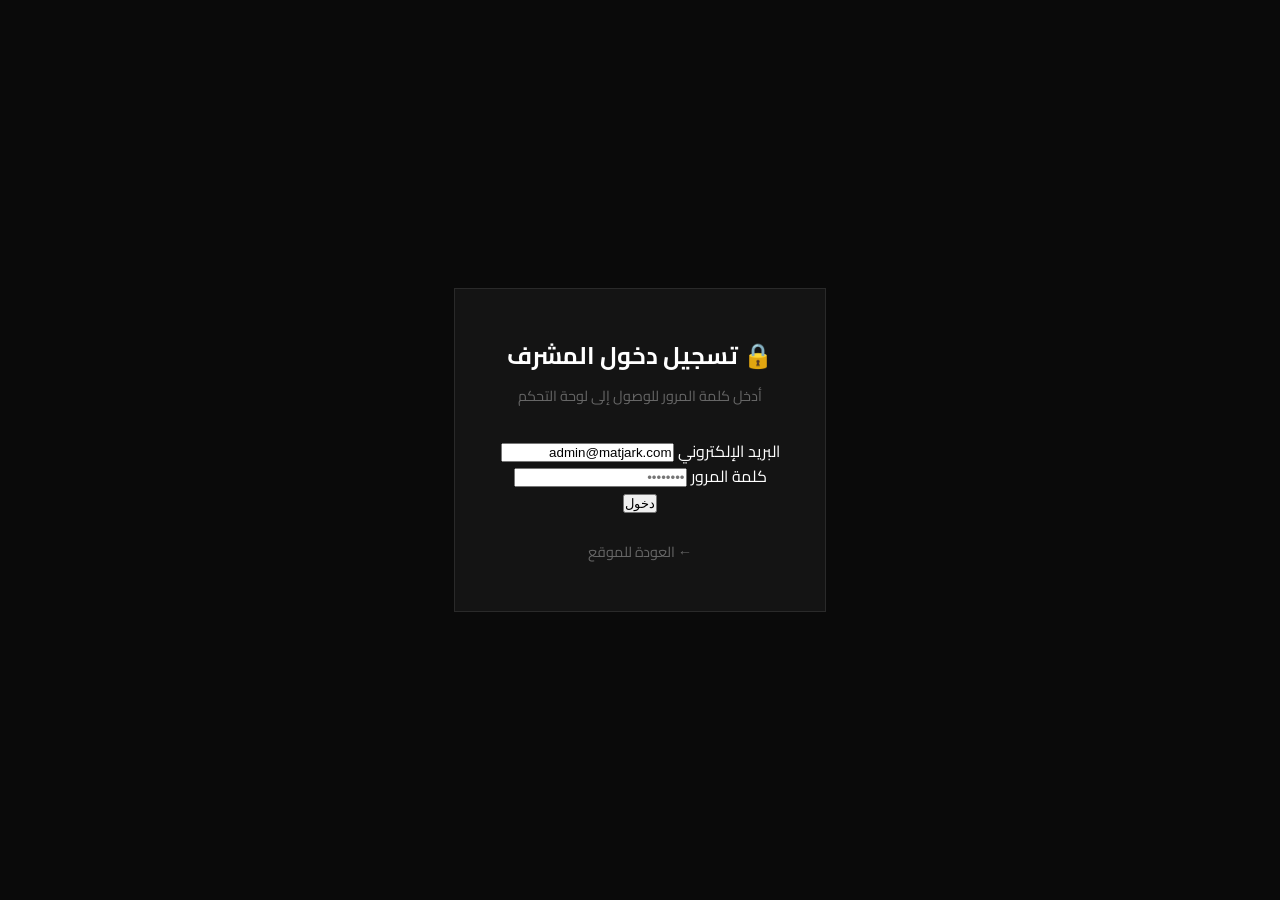
<file: login.html>
<!DOCTYPE html>
<html lang="ar" dir="rtl">
<head>
    <meta charset="UTF-8">
    <meta name="viewport" content="width=device-width, initial-scale=1.0">
    <title>تسجيل دخول المشرف | متجرك</title>
    <link href="https://fonts.googleapis.com/css2?family=Cairo:wght@300;400;600;700&display=swap" rel="stylesheet">
    <link rel="stylesheet" href="style.css">
    <style>
        .login-error { background: rgba(255,51,51,0.1); border-right: 3px solid var(--danger); color: var(--danger); padding: 12px 16px; margin-bottom: 20px; font-size: 0.9rem; display: none; }
        .login-error.show { display: block; }
    </style>
</head>
<body class="login-page">
    <div class="login-container">
        <div class="login-box">
            <h1>🔒 تسجيل دخول المشرف</h1>
            <p>أدخل كلمة المرور للوصول إلى لوحة التحكم</p>
            <div class="login-error" id="loginError"></div>
            <form id="loginForm">
                <div class="form-group">
                    <label>البريد الإلكتروني</label>
                    <input type="email" id="loginEmail" required placeholder="admin@matjark.com" value="admin@matjark.com">
                </div>
                <div class="form-group">
                    <label>كلمة المرور</label>
                    <input type="password" id="loginPassword" required placeholder="••••••••">
                </div>
                <button type="submit" class="btn btn-primary btn-block" id="loginBtn">دخول</button>
            </form>
            <a href="index.html" class="back-link">← العودة للموقع</a>
        </div>
    </div>

    <script>
        // ✅ كلمة سر ثابتة - غيّرها كما تحب
        const ADMIN_PASSWORD = "admin123";

        const loginForm = document.getElementById('loginForm');
        const loginBtn = document.getElementById('loginBtn');
        const errorEl = document.getElementById('loginError');

        // إذا كان مسجل دخوله، انقله مباشرة
        if (sessionStorage.getItem('admin_logged_in') === 'true') {
            window.location.replace('admin.html');
        }

        loginForm.addEventListener('submit', (e) => {
            e.preventDefault();
            const password = document.getElementById('loginPassword').value;
            const email = document.getElementById('loginEmail').value;

            loginBtn.disabled = true;
            loginBtn.textContent = 'جاري الدخول...';
            errorEl.classList.remove('show');

            if (password === ADMIN_PASSWORD) {
                sessionStorage.setItem('admin_logged_in', 'true');
                sessionStorage.setItem('admin_email', email);
                window.location.replace('admin.html');
            } else {
                errorEl.textContent = 'كلمة المرور خاطئة';
                errorEl.classList.add('show');
                loginBtn.disabled = false;
                loginBtn.textContent = 'دخول';
            }
        });
    </script>
</body>
</html>
</file>
<file: style.css>
/* ========================================
   متجرك - Firebase Edition
   أسود & أبيض | بدون border-radius إلا البحث
   ======================================== */

:root {
    --bg-primary: #0a0a0a;
    --bg-secondary: #111111;
    --bg-card: #141414;
    --bg-sidebar: #0d0d0d;
    --text-primary: #ffffff;
    --text-secondary: #a0a0a0;
    --text-muted: #666666;
    --border-color: #2a2a2a;
    --accent: #ffffff;
    --accent-hover: #e0e0e0;
    --danger: #ff3333;
    --success: #00cc66;
    --warning: #ffaa00;
    --info: #0099ff;
    --radius-search: 50px;
    --radius-zero: 0px;
    --transition: all 0.3s cubic-bezier(0.4, 0, 0.2, 1);
    --sidebar-width: 260px;
}

* { margin: 0; padding: 0; box-sizing: border-box; }
html { scroll-behavior: smooth; }

body {
    font-family: 'Cairo', sans-serif;
    background-color: var(--bg-primary);
    color: var(--text-primary);
    line-height: 1.6;
    min-height: 100vh;
    direction: rtl;
}

.container { max-width: 1200px; margin: 0 auto; padding: 0 24px; }

/* ====== Login Page ====== */
.login-page {
    display: flex;
    align-items: center;
    justify-content: center;
    min-height: 100vh;
    background: var(--bg-primary);
}

.login-container {
    width: 100%;
    max-width: 420px;
    padding: 24px;
}

.login-box {
    background: var(--bg-card);
    border: 1px solid var(--border-color);
    padding: 48px 40px;
    text-align: center;
    border-radius: var(--radius-zero);
}

.login-box h1 { font-size: 1.5rem; margin-bottom: 8px; font-weight: 700; }

.login-box p { color: var(--text-muted); margin-bottom: 32px; font-size: 0.9rem; }

.back-link {
    display: block;
    margin-top: 24px;
    color: var(--text-muted);
    text-decoration: none;
    font-size: 0.9rem;
    transition: var(--transition);
}

.back-link:hover { color: var(--text-primary); }

/* ====== Navbar ====== */
.navbar {
    background: var(--bg-secondary);
    border-bottom: 1px solid var(--border-color);
    position: sticky;
    top: 0;
    z-index: 100;
}

.nav-content {
    display: flex;
    align-items: center;
    justify-content: space-between;
    height: 70px;
    gap: 24px;
}

.logo {
    font-size: 1.5rem;
    font-weight: 700;
    color: var(--text-primary);
    text-decoration: none;
    letter-spacing: 1px;
    white-space: nowrap;
}

.search-box { position: relative; flex: 1; max-width: 400px; }

.search-box input {
    width: 100%;
    padding: 12px 44px 12px 16px;
    background: var(--bg-primary);
    border: 1px solid var(--border-color);
    color: var(--text-primary);
    font-family: 'Cairo', sans-serif;
    font-size: 0.95rem;
    border-radius: var(--radius-search);
    transition: var(--transition);
    outline: none;
}

.search-box input:focus {
    border-color: var(--accent);
    box-shadow: 0 0 0 3px rgba(255,255,255,0.1);
}

.search-box svg {
    position: absolute;
    right: 14px;
    top: 50%;
    transform: translateY(-50%);
    color: var(--text-muted);
    pointer-events: none;
}

.nav-links { display: flex; align-items: center; gap: 28px; }

.nav-links a {
    color: var(--text-secondary);
    text-decoration: none;
    font-weight: 500;
    font-size: 0.95rem;
    transition: var(--transition);
}

.nav-links a:hover, .nav-links a.active { color: var(--text-primary); }

.cart-link { display: flex; align-items: center; gap: 6px; }

.cart-count {
    background: var(--accent);
    color: var(--bg-primary);
    font-size: 0.75rem;
    font-weight: 700;
    width: 22px;
    height: 22px;
    display: flex;
    align-items: center;
    justify-content: center;
    border-radius: 0;
}

/* ====== Slider ====== */
.slider-section {
    width: 100%;
    height: 500px;
    position: relative;
    overflow: hidden;
    background: var(--bg-secondary);
    border-bottom: 1px solid var(--border-color);
}

.slider-container {
    display: flex;
    height: 100%;
    transition: transform 0.6s cubic-bezier(0.4, 0, 0.2, 1);
}

.slide {
    min-width: 100%;
    height: 100%;
    position: relative;
    display: flex;
    align-items: center;
    justify-content: center;
}

.slide img {
    width: 100%;
    height: 100%;
    object-fit: cover;
    opacity: 0.6;
}

.slide-content {
    position: absolute;
    text-align: center;
    padding: 40px;
    z-index: 2;
}

.slide-content h2 {
    font-size: 3rem;
    font-weight: 700;
    margin-bottom: 16px;
    text-shadow: 0 4px 20px rgba(0,0,0,0.8);
}

.slide-content .btn {
    margin-top: 16px;
    font-size: 1.1rem;
    padding: 16px 40px;
}

.slider-dots {
    position: absolute;
    bottom: 24px;
    left: 50%;
    transform: translateX(-50%);
    display: flex;
    gap: 12px;
    z-index: 3;
}

.slider-dot {
    width: 12px;
    height: 12px;
    background: rgba(255,255,255,0.3);
    border: none;
    cursor: pointer;
    transition: var(--transition);
    border-radius: 0;
}

.slider-dot.active { background: var(--accent); }

/* ====== Products ====== */
.products-section { padding: 60px 0 80px; }

.section-header {
    display: flex;
    justify-content: space-between;
    align-items: center;
    margin-bottom: 32px;
    padding-bottom: 16px;
    border-bottom: 1px solid var(--border-color);
}

.section-header h2 { font-size: 1.5rem; font-weight: 600; }
.section-header p { color: var(--text-muted); font-size: 0.9rem; }

.products-grid {
    display: grid;
    grid-template-columns: repeat(auto-fill, minmax(280px, 1fr));
    gap: 24px;
}

.product-card {
    background: var(--bg-card);
    border: 1px solid var(--border-color);
    overflow: hidden;
    cursor: pointer;
    transition: var(--transition);
    border-radius: var(--radius-zero);
}

.product-card:hover {
    border-color: var(--text-muted);
    transform: translateY(-4px);
    box-shadow: 0 20px 40px rgba(0,0,0,0.4);
}

.product-image {
    width: 100%;
    height: 260px;
    object-fit: cover;
    display: block;
    border-bottom: 1px solid var(--border-color);
}

.product-info { padding: 20px; }

.product-category {
    font-size: 0.8rem;
    color: var(--text-muted);
    text-transform: uppercase;
    letter-spacing: 1px;
    margin-bottom: 8px;
}

.product-name { font-size: 1.1rem; font-weight: 600; margin-bottom: 8px; line-height: 1.4; }

.product-price { font-size: 1.25rem; font-weight: 700; color: var(--accent); margin-bottom: 16px; }

.product-actions { display: flex; gap: 8px; }

/* ====== Product Detail ====== */
.product-detail {
    display: grid;
    grid-template-columns: 1fr 1fr;
    gap: 60px;
    padding: 60px 0;
    align-items: start;
}

.product-detail-image {
    width: 100%;
    aspect-ratio: 1;
    object-fit: cover;
    border: 1px solid var(--border-color);
}

.product-detail-info h1 { font-size: 2rem; margin-bottom: 16px; font-weight: 700; }

.product-detail-price { font-size: 2rem; font-weight: 700; color: var(--accent); margin-bottom: 24px; }

.product-detail-desc { color: var(--text-secondary); line-height: 1.8; margin-bottom: 32px; }

.quantity-selector {
    display: flex;
    align-items: center;
    gap: 0;
    margin-bottom: 24px;
    border: 1px solid var(--border-color);
    width: fit-content;
}

.quantity-selector button {
    width: 44px;
    height: 44px;
    background: var(--bg-secondary);
    border: none;
    color: var(--text-primary);
    font-size: 1.2rem;
    cursor: pointer;
    transition: var(--transition);
}

.quantity-selector button:hover { background: var(--border-color); }

.quantity-selector span {
    width: 60px;
    text-align: center;
    font-weight: 600;
    border-right: 1px solid var(--border-color);
    border-left: 1px solid var(--border-color);
    height: 44px;
    display: flex;
    align-items: center;
    justify-content: center;
}

/* ====== Checkout ====== */
.checkout-section { padding: 60px 0; }

.checkout-section h1 { font-size: 2rem; margin-bottom: 40px; font-weight: 700; }

.checkout-grid { display: grid; grid-template-columns: 1fr 1fr; gap: 40px; }

.checkout-cart, .checkout-form {
    background: var(--bg-card);
    border: 1px solid var(--border-color);
    padding: 32px;
}

.cart-item {
    display: flex;
    gap: 16px;
    padding: 16px 0;
    border-bottom: 1px solid var(--border-color);
}

.cart-item img { width: 80px; height: 80px; object-fit: cover; border: 1px solid var(--border-color); }

.cart-item-info { flex: 1; }

.cart-item-name { font-weight: 600; margin-bottom: 4px; }

.cart-item-price { color: var(--text-secondary); font-size: 0.9rem; }

.cart-item-qty { color: var(--text-muted); font-size: 0.85rem; }

.cart-summary { margin-top: 24px; padding-top: 24px; border-top: 2px solid var(--border-color); }

.summary-row { display: flex; justify-content: space-between; margin-bottom: 12px; color: var(--text-secondary); }

.summary-row.total {
    color: var(--text-primary);
    font-size: 1.2rem;
    font-weight: 700;
    margin-top: 16px;
    padding-top: 16px;
    border-top: 1px solid var(--border-color);
}

/* ====== Admin Layout ====== */
.admin-body { display: flex; min-height: 100vh; }

.sidebar {
    width: var(--sidebar-width);
    background: var(--bg-sidebar);
    border-left: 1px solid var(--border-color);
    position: fixed;
    right: 0;
    top: 0;
    height: 100vh;
    display: flex;
    flex-direction: column;
    z-index: 200;
    transition: var(--transition);
}

.sidebar-header {
    padding: 24px;
    border-bottom: 1px solid var(--border-color);
    display: flex;
    align-items: center;
    justify-content: space-between;
}

.sidebar-toggle {
    display: none;
    background: none;
    border: 1px solid var(--border-color);
    color: var(--text-primary);
    width: 36px;
    height: 36px;
    font-size: 1.2rem;
    cursor: pointer;
}

.sidebar-nav { flex: 1; padding: 16px 0; }

.sidebar-link {
    display: flex;
    align-items: center;
    gap: 12px;
    padding: 14px 24px;
    color: var(--text-secondary);
    text-decoration: none;
    font-weight: 500;
    transition: var(--transition);
    border-right: 3px solid transparent;
    margin: 4px 0;
}

.sidebar-link:hover, .sidebar-link.active {
    color: var(--text-primary);
    background: rgba(255,255,255,0.03);
    border-right-color: var(--accent);
}

.sidebar-footer { padding: 24px; border-top: 1px solid var(--border-color); }

.admin-main {
    flex: 1;
    margin-right: var(--sidebar-width);
    min-height: 100vh;
    display: flex;
    flex-direction: column;
}

.admin-topbar {
    background: var(--bg-secondary);
    border-bottom: 1px solid var(--border-color);
    padding: 20px 32px;
    display: flex;
    justify-content: space-between;
    align-items: center;
    position: sticky;
    top: 0;
    z-index: 50;
}

.admin-topbar h1 { font-size: 1.5rem; font-weight: 700; }

.admin-user {
    padding: 8px 20px;
    border: 1px solid var(--border-color);
    font-size: 0.9rem;
    color: var(--text-secondary);
}

.admin-content { flex: 1; padding: 32px; }

.admin-section { display: none; }

.admin-section.active { display: block; animation: fadeIn 0.3s ease; }

@keyframes fadeIn { from { opacity: 0; transform: translateY(10px); } to { opacity: 1; transform: translateY(0); } }

/* ====== Stats ====== */
.stats-grid {
    display: grid;
    grid-template-columns: repeat(auto-fit, minmax(220px, 1fr));
    gap: 24px;
}

.stat-card {
    background: var(--bg-card);
    border: 1px solid var(--border-color);
    padding: 28px;
    display: flex;
    align-items: center;
    gap: 20px;
    transition: var(--transition);
}

.stat-card:hover { border-color: var(--text-muted); transform:
</file>
